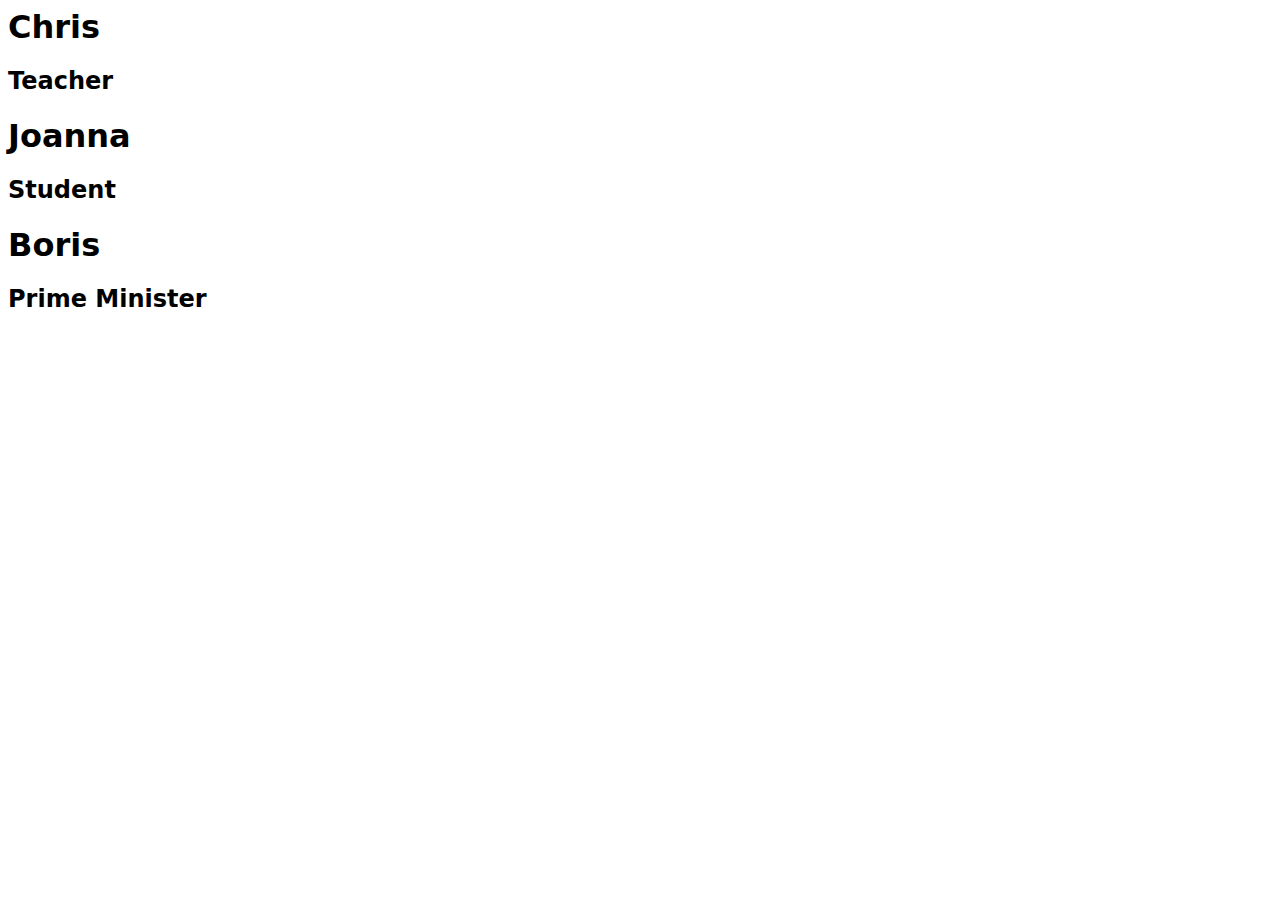
<file: exercises/A-list-of-names/index.html>
<!DOCTYPE >
<html lang="en_US">
  <head>
    <title>JS Week 2 - Exercises - list-of-names</title>
    <meta charset="utf-8" />
    <link rel="stylesheet" href="style.css" />
  </head>
  <body>
    <div id="content">
      <!-- 
        DO NOT EDIT.
        Your work should be put in here using JavaScript.
      -->
    </div>

    <script src="script.js"></script>
  </body>
</html>
</file>
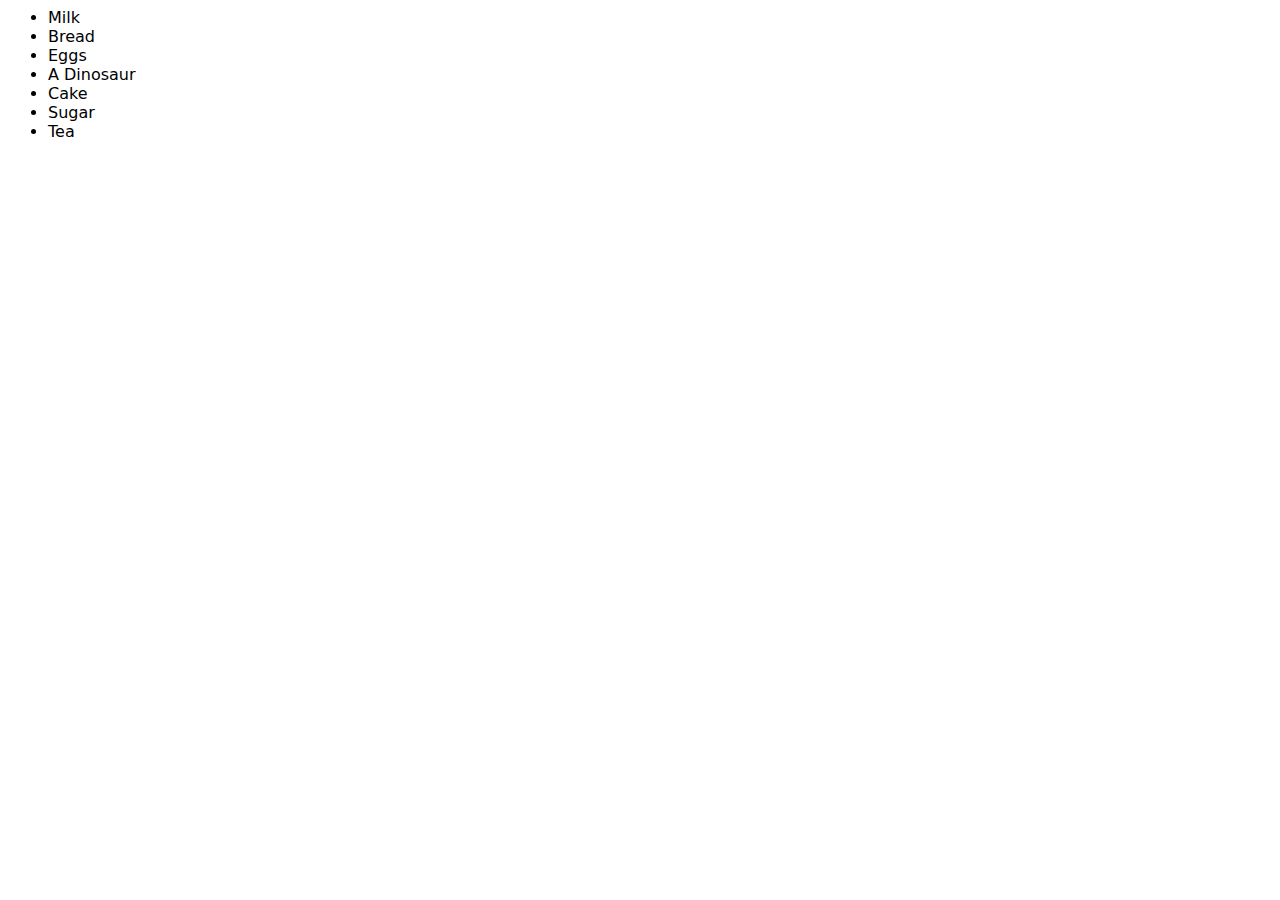
<file: exercises/B-shopping-list/index.html>
<!DOCTYPE >
<html lang="en_US">
  <head>
    <title>JS Week 2 - Exercises - shopping-list</title>
    <meta charset="utf-8" />
    <link rel="stylesheet" href="style.css" />
  </head>
  <body>
    <div id="content">
      <!-- 
        DO NOT EDIT.
        Your work should be put in here using JavaScript.
      -->
    </div>

    <script src="script.js"></script>
  </body>
</html>
</file>
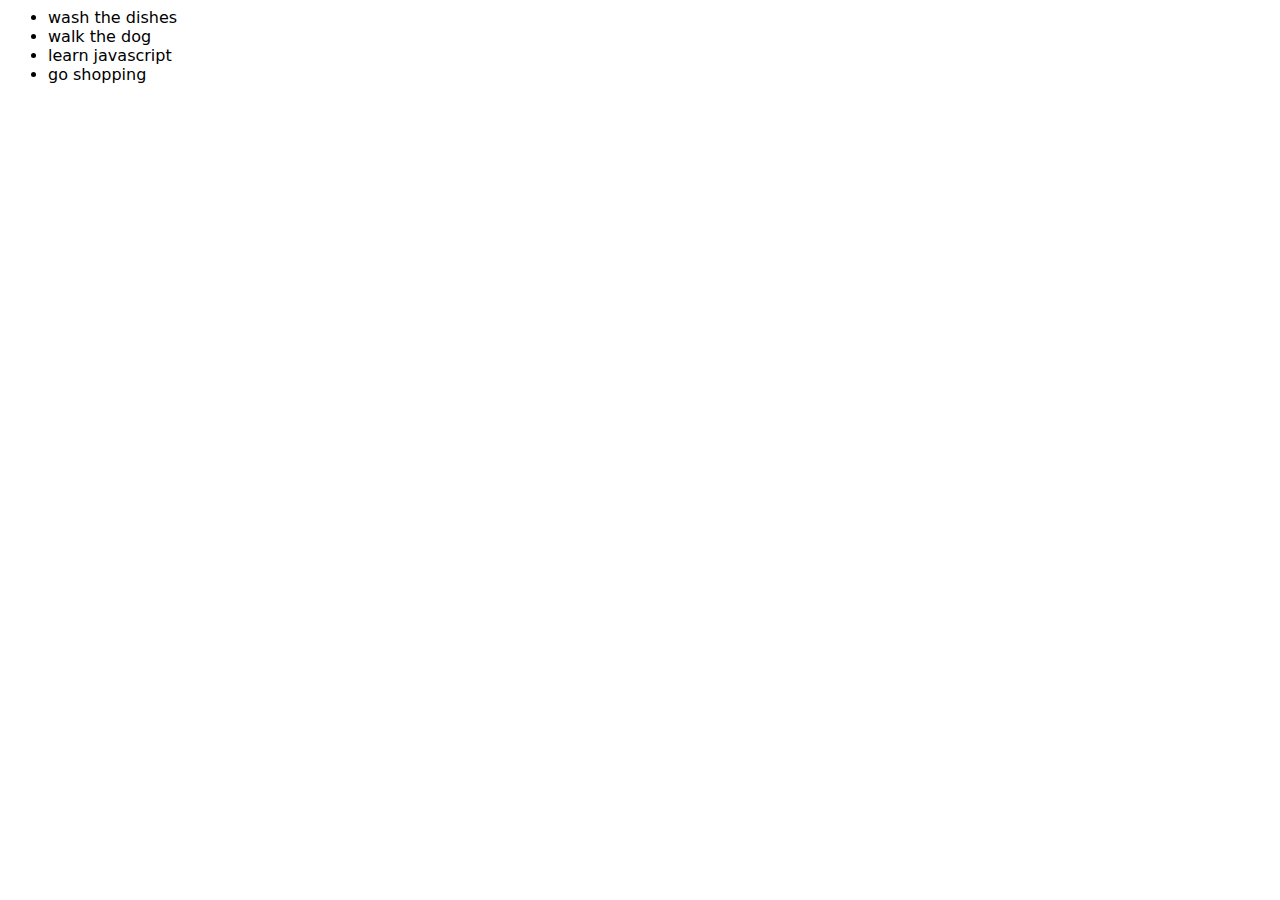
<file: exercises/D-todo-list/index.html>
<!DOCTYPE >
<html lang="en_US">
  <head>
    <title>JS Week 2 - Exercises - todo-list</title>
    <meta charset="utf-8" />
    <link rel="stylesheet" href="style.css" />
  </head>
  <body>
    <div id="content">
      <!-- 
        DO NOT EDIT.
        Your work should be put in here using JavaScript.
      -->
    </div>

    <script src="script.js"></script>
  </body>
</html>
</file>
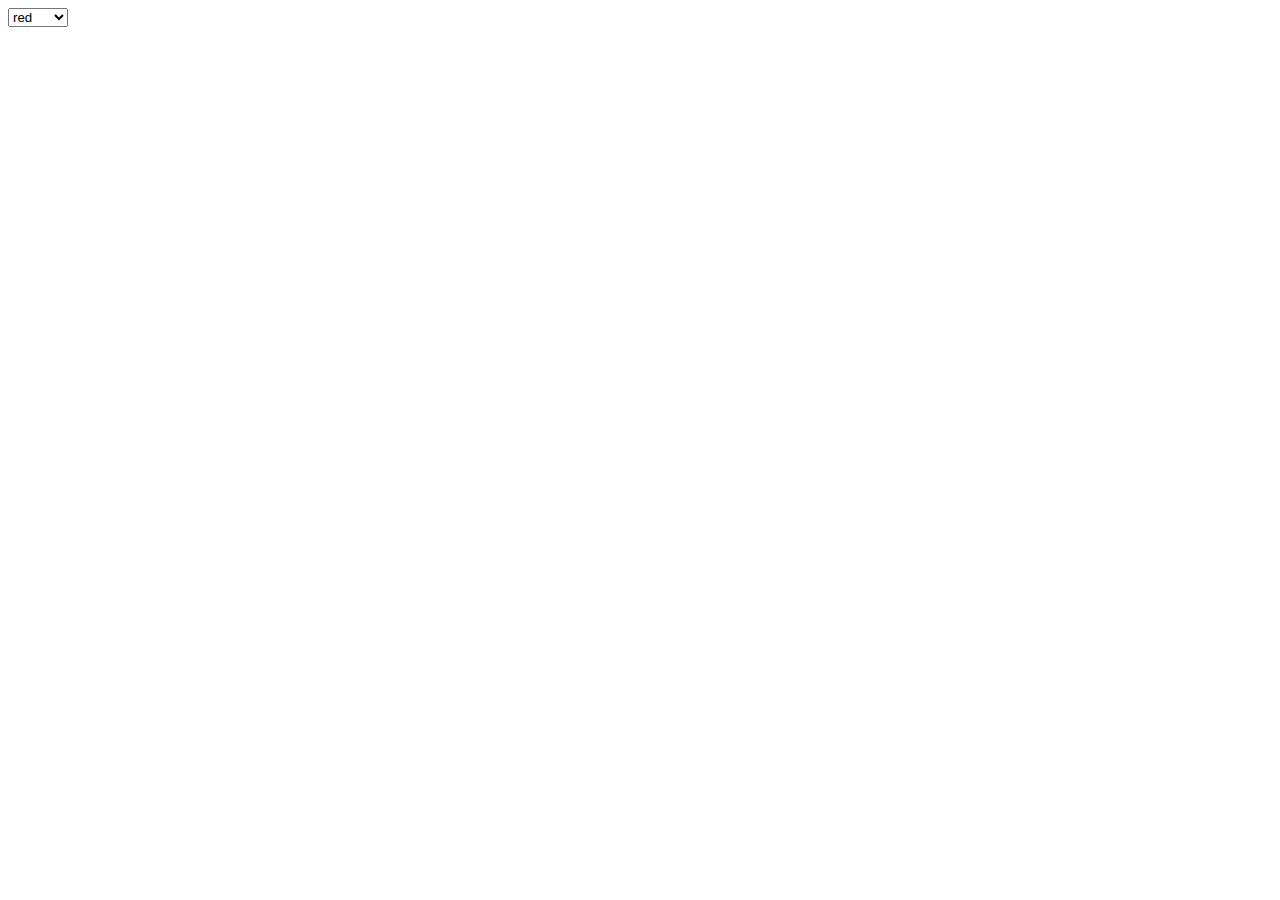
<file: exercises/E-list-of-colours/index.html>
<!DOCTYPE >
<html lang="en_US">
  <head>
    <title>JS Week 2 - Exercises - list-of-colours</title>
    <meta charset="utf-8" />
    <link rel="stylesheet" href="style.css" />
  </head>
  <body>
    <div id="content">
      <!-- 
        DO NOT EDIT.
        Your work should be put in here using JavaScript.
      -->
    </div>

    <script src="script.js"></script>
  </body>
</html>
</file>
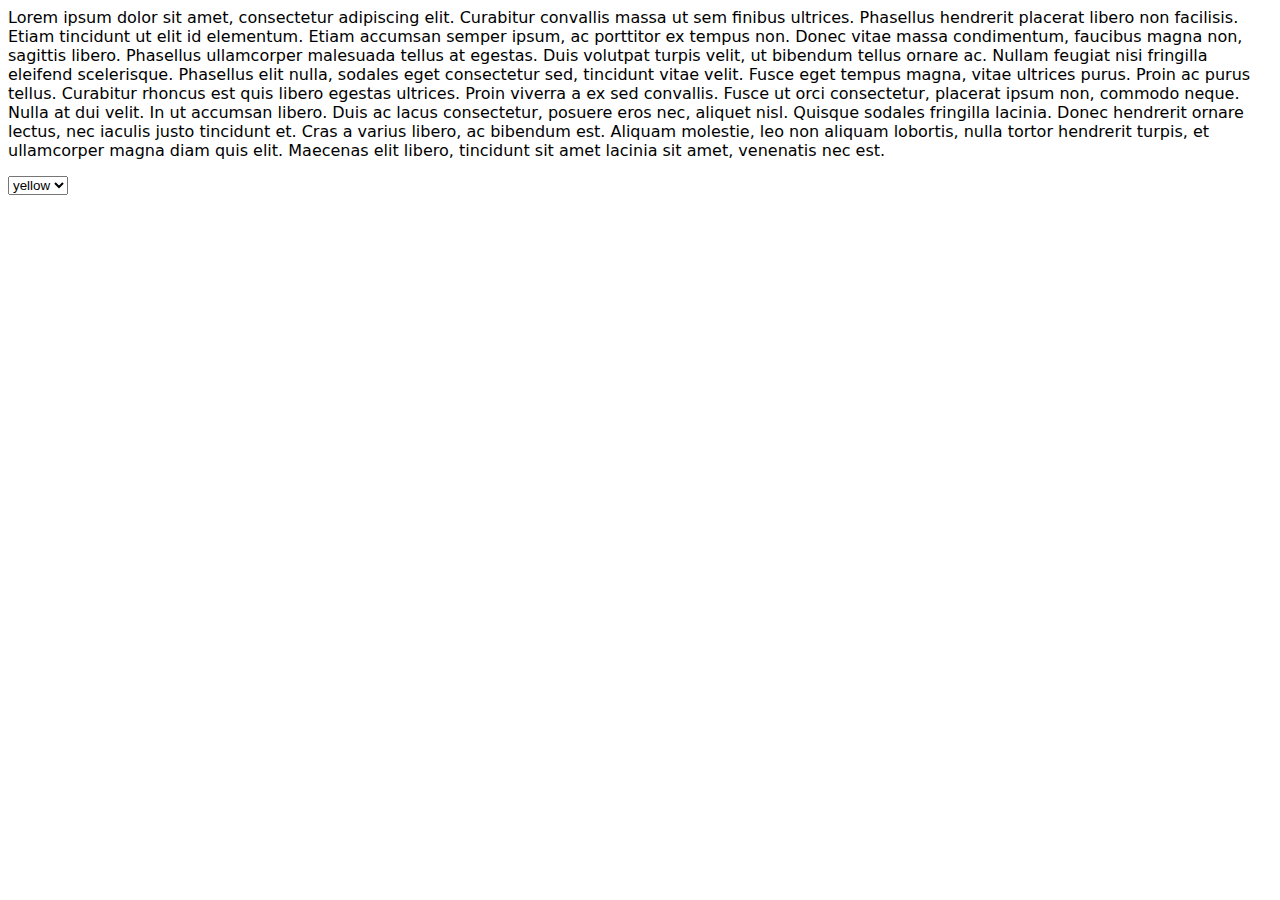
<file: exercises/F-highlight-words/index.html>
<!DOCTYPE >
<html lang="en_US">
  <head>
    <title>JS Week 2 - Exercises - highlight-words</title>
    <meta charset="utf-8" />
    <link rel="stylesheet" href="style.css" />
  </head>
  <body>
    <div id="content">
      <!-- 
        DO NOT EDIT.
        Your work should be put in here using JavaScript.
      -->
    </div>

    <script src="script.js"></script>
  </body>
</html>
</file>
<file: exercises/A-list-of-names/style.css>
/**
 * Base styles to use at the start of the class
 *
 * Module: HTML/CSS
 * Lesson: 1,2
 * Class: Scotland 2017
 */

 html,
 body {
     font-family: "Source Sans Pro",-apple-system,system-ui,BlinkMacSystemFont,"Segoe UI",Roboto,"Helvetica Neue",Arial,sans-serif;
 }
 
 .site-footer {
     margin-top: 4em;
 }
 
 .site-footer p {
     border-top: 1px solid #dccdc6;
     padding-top: 2em;
     padding-bottom: 2em;
 }
 
 .navbar-brand > img {
     max-height: 40px;
     width: auto;
 }
 
 .navbar-light .navbar-nav .nav-link {
     color: #292b2c;
     font-weight: 600;
     text-transform: uppercase;
 }
 
 /* Buttons */
 .btn {
     border-radius: 0.15em;
 }
 
 /* Alert */
 .alert {
     position: relative;
     margin-top: 2em;
     margin-bottom: 3em;
     padding-top: 1.5em;
     padding-bottom: 1.5em;
     border: 1px solid #dccdc6;
     border-radius: 0;
     font-size: 0.85rem;
     line-height: 1.3em;
     background: transparent;
     color: #292b2c;
 }
 
 .alert:before {
     content: '';
     position: absolute;
     left: -1px;
     top: 0;
     height: 100%;
     width: 1px;
     background: #ce5f31;
 }
 
 /* Jumbotron */
 .jumbotron {
     border-radius: 0;
 }
 
 /* Headings */
 .heading-underline {
     position: relative;
     margin-bottom: 2em;
     padding-bottom: 0.5em;
     border-bottom: 1px solid #dccdc6;
     font-size: 1rem;
     font-weight: 600;
     text-transform: uppercase;
 }
 
 .heading-underline:before {
     content: '';
     position: absolute;
     bottom: -1px;
     left: 0;
     width: 25%;
     height: 1px;
     max-width: 100px;
     background: #ce5f31;
 }
 
 /* Article */
 .article {
     margin-bottom: 2em;
 }
 
 .article-title {
     margin-bottom: 0.5em;
     font-weight: 700;
 }
 
 .article-read-more a {
     font-size: 0.85em;
     font-weight: 700;
     text-decoration: uppercase;
 }
 
 .article-read-more a:hover,
 .article-read-more a:focus {
     text-decoration: none;
 }
 
 .article-read-more .fa {
     margin-right: 0.5em;
     color: #ce5f31;
 }
 
 .article-read-more:last-child {
     margin-bottom: 0;
 }
 
 .red {
     background-color: red;
 }
 
 .addArticle {
     margin-bottom: 10px;
 }
 
 #addArticleBtn {
     margin-left: 20px;
     height: 37px;
 }
 
 .colorButton {
     margin-bottom: 20px;
     margin-right: 20px;
     width: 100px;
     height: 50px;
 }
 
 #blueBtn {
     background: #588fbd;
 }
 
 #orangeBtn {
     background: #f0ad4e;
 }
 
 #greenBtn {
     background: #87ca8a
 }
 
 @media screen and (min-width: 992px) {
 
     .navbar-brand > img {
        max-height: 80px;
     }
 }
</file>
<file: exercises/B-shopping-list/style.css>
/**
 * Base styles to use at the start of the class
 *
 * Module: HTML/CSS
 * Lesson: 1,2
 * Class: Scotland 2017
 */

html,
body {
  font-family: "Source Sans Pro", -apple-system, system-ui, BlinkMacSystemFont,
    "Segoe UI", Roboto, "Helvetica Neue", Arial, sans-serif;
}

.site-footer {
  margin-top: 4em;
}

.site-footer p {
  border-top: 1px solid #dccdc6;
  padding-top: 2em;
  padding-bottom: 2em;
}

.navbar-brand > img {
  max-height: 40px;
  width: auto;
}

.navbar-light .navbar-nav .nav-link {
  color: #292b2c;
  font-weight: 600;
  text-transform: uppercase;
}

/* Buttons */
.btn {
  border-radius: 0.15em;
}

/* Alert */
.alert {
  position: relative;
  margin-top: 2em;
  margin-bottom: 3em;
  padding-top: 1.5em;
  padding-bottom: 1.5em;
  border: 1px solid #dccdc6;
  border-radius: 0;
  font-size: 0.85rem;
  line-height: 1.3em;
  background: transparent;
  color: #292b2c;
}

.alert:before {
  content: "";
  position: absolute;
  left: -1px;
  top: 0;
  height: 100%;
  width: 1px;
  background: #ce5f31;
}

/* Jumbotron */
.jumbotron {
  border-radius: 0;
}

/* Headings */
.heading-underline {
  position: relative;
  margin-bottom: 2em;
  padding-bottom: 0.5em;
  border-bottom: 1px solid #dccdc6;
  font-size: 1rem;
  font-weight: 600;
  text-transform: uppercase;
}

.heading-underline:before {
  content: "";
  position: absolute;
  bottom: -1px;
  left: 0;
  width: 25%;
  height: 1px;
  max-width: 100px;
  background: #ce5f31;
}

/* Article */
.article {
  margin-bottom: 2em;
}

.article-title {
  margin-bottom: 0.5em;
  font-weight: 700;
}

.article-read-more a {
  font-size: 0.85em;
  font-weight: 700;
  text-decoration: uppercase;
}

.article-read-more a:hover,
.article-read-more a:focus {
  text-decoration: none;
}

.article-read-more .fa {
  margin-right: 0.5em;
  color: #ce5f31;
}

.article-read-more:last-child {
  margin-bottom: 0;
}

.red {
  background-color: red;
}

.addArticle {
  margin-bottom: 10px;
}

#addArticleBtn {
  margin-left: 20px;
  height: 37px;
}

.colorButton {
  margin-bottom: 20px;
  margin-right: 20px;
  width: 100px;
  height: 50px;
}

#blueBtn {
  background: #588fbd;
}

#orangeBtn {
  background: #f0ad4e;
}

#greenBtn {
  background: #87ca8a;
}

@media screen and (min-width: 992px) {
  .navbar-brand > img {
    max-height: 80px;
  }
}
</file>
<file: exercises/D-todo-list/style.css>
/**
 * Base styles to use at the start of the class
 *
 * Module: HTML/CSS
 * Lesson: 1,2
 * Class: Scotland 2017
 */

html,
body {
  font-family: "Source Sans Pro", -apple-system, system-ui, BlinkMacSystemFont,
    "Segoe UI", Roboto, "Helvetica Neue", Arial, sans-serif;
}


.site-footer {
  margin-top: 4em;
}

.site-footer p {
  border-top: 1px solid #dccdc6;
  padding-top: 2em;
  padding-bottom: 2em;
}

.navbar-brand > img {
  max-height: 40px;
  width: auto;
}

.navbar-light .navbar-nav .nav-link {
  color: #292b2c;
  font-weight: 600;
  text-transform: uppercase;
}

/* Buttons */
.btn {
  border-radius: 0.15em;
}

/* Alert */
.alert {
  position: relative;
  margin-top: 2em;
  margin-bottom: 3em;
  padding-top: 1.5em;
  padding-bottom: 1.5em;
  border: 1px solid #dccdc6;
  border-radius: 0;
  font-size: 0.85rem;
  line-height: 1.3em;
  background: transparent;
  color: #292b2c;
}

.alert:before {
  content: "";
  position: absolute;
  left: -1px;
  top: 0;
  height: 100%;
  width: 1px;
  background: #ce5f31;
}

/* Jumbotron */
.jumbotron {
  border-radius: 0;
}

/* Headings */
.heading-underline {
  position: relative;
  margin-bottom: 2em;
  padding-bottom: 0.5em;
  border-bottom: 1px solid #dccdc6;
  font-size: 1rem;
  font-weight: 600;
  text-transform: uppercase;
}

.heading-underline:before {
  content: "";
  position: absolute;
  bottom: -1px;
  left: 0;
  width: 25%;
  height: 1px;
  max-width: 100px;
  background: #ce5f31;
}

/* Article */
.article {
  margin-bottom: 2em;
}

.article-title {
  margin-bottom: 0.5em;
  font-weight: 700;
}

.article-read-more a {
  font-size: 0.85em;
  font-weight: 700;
  text-decoration: uppercase;
}

.article-read-more a:hover,
.article-read-more a:focus {
  text-decoration: none;
}

.article-read-more .fa {
  margin-right: 0.5em;
  color: #ce5f31;
}

.article-read-more:last-child {
  margin-bottom: 0;
}

.red {
  background-color: red;
}

.addArticle {
  margin-bottom: 10px;
}

#addArticleBtn {
  margin-left: 20px;
  height: 37px;
}

.colorButton {
  margin-bottom: 20px;
  margin-right: 20px;
  width: 100px;
  height: 50px;
}

#blueBtn {
  background: #588fbd;
}

#orangeBtn {
  background: #f0ad4e;
}

#greenBtn {
  background: #87ca8a;
}

@media screen and (min-width: 992px) {
  .navbar-brand > img {
    max-height: 80px;
  }
}
</file>
<file: exercises/E-list-of-colours/style.css>
/**
 * Base styles to use at the start of the class
 *
 * Module: HTML/CSS
 * Lesson: 1,2
 * Class: Scotland 2017
 */

html,
body {
  font-family: "Source Sans Pro", -apple-system, system-ui, BlinkMacSystemFont,
    "Segoe UI", Roboto, "Helvetica Neue", Arial, sans-serif;
}

.site-footer {
  margin-top: 4em;
}

.site-footer p {
  border-top: 1px solid #dccdc6;
  padding-top: 2em;
  padding-bottom: 2em;
}

.navbar-brand > img {
  max-height: 40px;
  width: auto;
}

.navbar-light .navbar-nav .nav-link {
  color: #292b2c;
  font-weight: 600;
  text-transform: uppercase;
}

/* Buttons */
.btn {
  border-radius: 0.15em;
}

/* Alert */
.alert {
  position: relative;
  margin-top: 2em;
  margin-bottom: 3em;
  padding-top: 1.5em;
  padding-bottom: 1.5em;
  border: 1px solid #dccdc6;
  border-radius: 0;
  font-size: 0.85rem;
  line-height: 1.3em;
  background: transparent;
  color: #292b2c;
}

.alert:before {
  content: "";
  position: absolute;
  left: -1px;
  top: 0;
  height: 100%;
  width: 1px;
  background: #ce5f31;
}

/* Jumbotron */
.jumbotron {
  border-radius: 0;
}

/* Headings */
.heading-underline {
  position: relative;
  margin-bottom: 2em;
  padding-bottom: 0.5em;
  border-bottom: 1px solid #dccdc6;
  font-size: 1rem;
  font-weight: 600;
  text-transform: uppercase;
}

.heading-underline:before {
  content: "";
  position: absolute;
  bottom: -1px;
  left: 0;
  width: 25%;
  height: 1px;
  max-width: 100px;
  background: #ce5f31;
}

/* Article */
.article {
  margin-bottom: 2em;
}

.article-title {
  margin-bottom: 0.5em;
  font-weight: 700;
}

.article-read-more a {
  font-size: 0.85em;
  font-weight: 700;
  text-decoration: uppercase;
}

.article-read-more a:hover,
.article-read-more a:focus {
  text-decoration: none;
}

.article-read-more .fa {
  margin-right: 0.5em;
  color: #ce5f31;
}

.article-read-more:last-child {
  margin-bottom: 0;
}

.red {
  background-color: red;
}

.addArticle {
  margin-bottom: 10px;
}

#addArticleBtn {
  margin-left: 20px;
  height: 37px;
}

.colorButton {
  margin-bottom: 20px;
  margin-right: 20px;
  width: 100px;
  height: 50px;
}

#blueBtn {
  background: #588fbd;
}

#orangeBtn {
  background: #f0ad4e;
}

#greenBtn {
  background: #87ca8a;
}

@media screen and (min-width: 992px) {
  .navbar-brand > img {
    max-height: 80px;
  }
}
</file>
<file: exercises/F-highlight-words/style.css>
/**
 * Base styles to use at the start of the class
 *
 * Module: HTML/CSS
 * Lesson: 1,2
 * Class: Scotland 2017
 */

 html,
 body {
     font-family: "Source Sans Pro",-apple-system,system-ui,BlinkMacSystemFont,"Segoe UI",Roboto,"Helvetica Neue",Arial,sans-serif;
 }
 
 .site-footer {
     margin-top: 4em;
 }
 
 .site-footer p {
     border-top: 1px solid #dccdc6;
     padding-top: 2em;
     padding-bottom: 2em;
 }
 
 .navbar-brand > img {
     max-height: 40px;
     width: auto;
 }
 
 .navbar-light .navbar-nav .nav-link {
     color: #292b2c;
     font-weight: 600;
     text-transform: uppercase;
 }
 
 /* Buttons */
 .btn {
     border-radius: 0.15em;
 }
 
 /* Alert */
 .alert {
     position: relative;
     margin-top: 2em;
     margin-bottom: 3em;
     padding-top: 1.5em;
     padding-bottom: 1.5em;
     border: 1px solid #dccdc6;
     border-radius: 0;
     font-size: 0.85rem;
     line-height: 1.3em;
     background: transparent;
     color: #292b2c;
 }
 
 .alert:before {
     content: '';
     position: absolute;
     left: -1px;
     top: 0;
     height: 100%;
     width: 1px;
     background: #ce5f31;
 }
 
 /* Jumbotron */
 .jumbotron {
     border-radius: 0;
 }
 
 /* Headings */
 .heading-underline {
     position: relative;
     margin-bottom: 2em;
     padding-bottom: 0.5em;
     border-bottom: 1px solid #dccdc6;
     font-size: 1rem;
     font-weight: 600;
     text-transform: uppercase;
 }
 
 .heading-underline:before {
     content: '';
     position: absolute;
     bottom: -1px;
     left: 0;
     width: 25%;
     height: 1px;
     max-width: 100px;
     background: #ce5f31;
 }
 
 /* Article */
 .article {
     margin-bottom: 2em;
 }
 
 .article-title {
     margin-bottom: 0.5em;
     font-weight: 700;
 }
 
 .article-read-more a {
     font-size: 0.85em;
     font-weight: 700;
     text-decoration: uppercase;
 }
 
 .article-read-more a:hover,
 .article-read-more a:focus {
     text-decoration: none;
 }
 
 .article-read-more .fa {
     margin-right: 0.5em;
     color: #ce5f31;
 }
 
 .article-read-more:last-child {
     margin-bottom: 0;
 }
 
 .red {
     background-color: red;
 }
 
 .addArticle {
     margin-bottom: 10px;
 }
 
 #addArticleBtn {
     margin-left: 20px;
     height: 37px;
 }
 
 .colorButton {
     margin-bottom: 20px;
     margin-right: 20px;
     width: 100px;
     height: 50px;
 }
 
 #blueBtn {
     background: #588fbd;
 }
 
 #orangeBtn {
     background: #f0ad4e;
 }
 
 #greenBtn {
     background: #87ca8a
 }
 
 @media screen and (min-width: 992px) {
 
     .navbar-brand > img {
        max-height: 80px;
     }
 }
</file>
